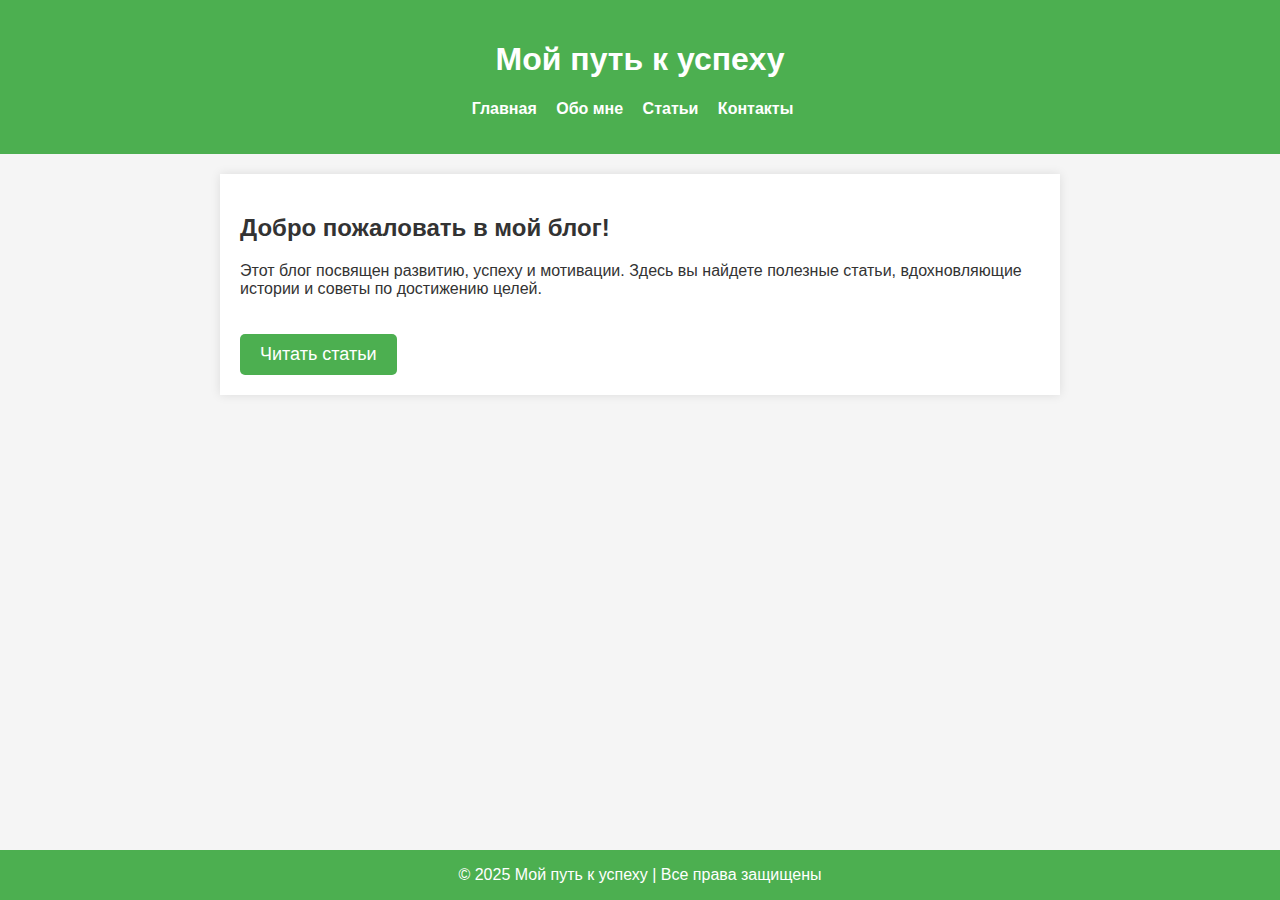
<file: index.html>
<!DOCTYPE html>
<html lang="ru">
<head>
    <meta charset="UTF-8">
    <meta name="viewport" content="width=device-width, initial-scale=1.0">
    <title>Мой путь к успеху</title>
    <link rel="stylesheet" href="style.css">
    <style>
        .cta-button {
            display: inline-block;
            margin-top: 20px;
            padding: 10px 20px;
            font-size: 18px;
            color: white;
            background-color: #4CAF50;
            border: none;
            border-radius: 5px;
            text-decoration: none;
            transition: background 0.3s;
        }
        .cta-button:hover {
            background-color: #0056b3;
        }
     </style>
</head>
<body>
    <header>
        <h1>Мой путь к успеху</h1>
        <nav>
            <ul>
                <li><a href="index.html">Главная</a></li>
                <li><a href="about.html">Обо мне</a></li>
                <li><a href="blog.html">Статьи</a></li>
                <li><a href="contact.html">Контакты</a></li>
            </ul>
        </nav>
    </header>
    
    <main>
        <section class="welcome">
            <h2>Добро пожаловать в мой блог!</h2>
            <p>Этот блог посвящен развитию, успеху и мотивации. Здесь вы найдете полезные статьи, вдохновляющие истории и советы по достижению целей.</p>
            <a href="blog.html" class="cta-button">Читать статьи</a>
        </section>
        
    </main>
    
    <footer>
        <p>&copy; 2025 Мой путь к успеху | Все права защищены</p>
    </footer>
</body>
</html>
</file>
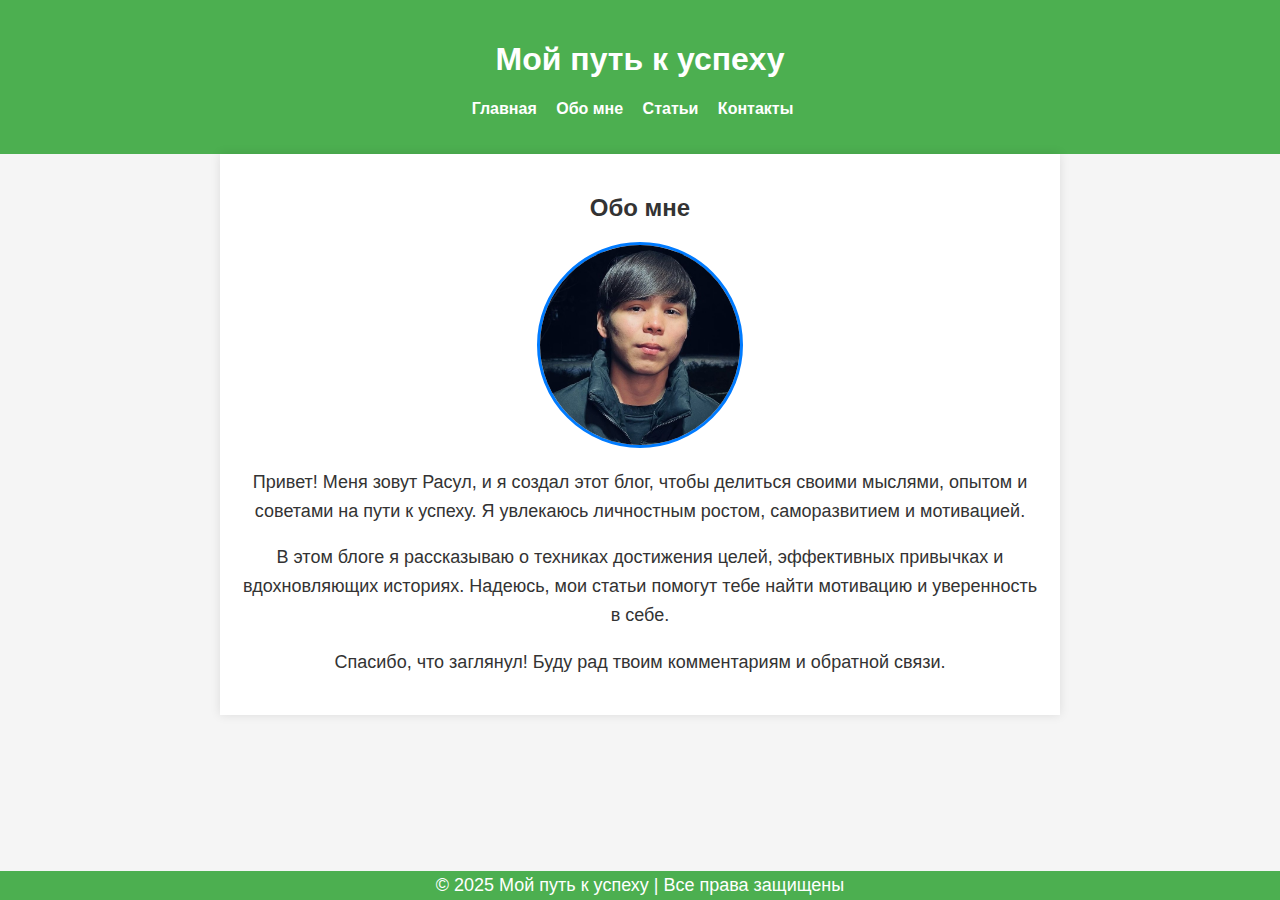
<file: about.html>
<!DOCTYPE html>
<html lang="ru">
<head>
    <meta charset="UTF-8">
    <meta name="viewport" content="width=device-width, initial-scale=1.0">
    <title>Обо мне</title>
    <link rel="stylesheet" href="style.css">
    <style>
        main {
            max-width: 800px;
            margin: 0 auto;
            padding: 20px;
            text-align: center;
        }
        .profile-img {
            display: block;
            margin: 20px auto;
            width: 200px;
            height: 200px;
            border-radius: 50%;
            object-fit: cover;
            border: 3px solid #007BFF;
        }
        p {
            font-size: 18px;
            line-height: 1.6;
            color: #333;
        }

        p2 {
            font-size: 18px;
            line-height: 1.6;
            color: #ffffff;
         }

        footer {
            text-align: center;
            padding: 0px;
            background-color: #4CAF50;
            color: white;
            position: fixed;
            width: 100%;
            bottom: 0;
         }
    </style>
</head>
<body>
    <header>
        <h1>Мой путь к успеху</h1>
        <nav>
            <ul>
                <li><a href="index.html">Главная</a></li>
                <li><a href="about.html">Обо мне</a></li>
                <li><a href="blog.html">Статьи</a></li>
                <li><a href="contact.html">Контакты</a></li>
            </ul>
        </nav>
    </header>
    
    <main>
        <h2>Обо мне</h2>
        <img src="images/about_me.jpg" alt="Фото автора" class="profile-img">
        <p>Привет! Меня зовут Расул, и я создал этот блог, чтобы делиться своими мыслями, опытом и советами на пути к успеху. Я увлекаюсь личностным ростом, саморазвитием и мотивацией.</p>
        <p>В этом блоге я рассказываю о техниках достижения целей, эффективных привычках и вдохновляющих историях. Надеюсь, мои статьи помогут тебе найти мотивацию и уверенность в себе.</p>
        <p>Спасибо, что заглянул! Буду рад твоим комментариям и обратной связи.</p>
    </main>
    
    <footer>
        <p2>&copy; 2025 Мой путь к успеху | Все права защищены</p2>
    </footer>
</body>
</html>
</file>
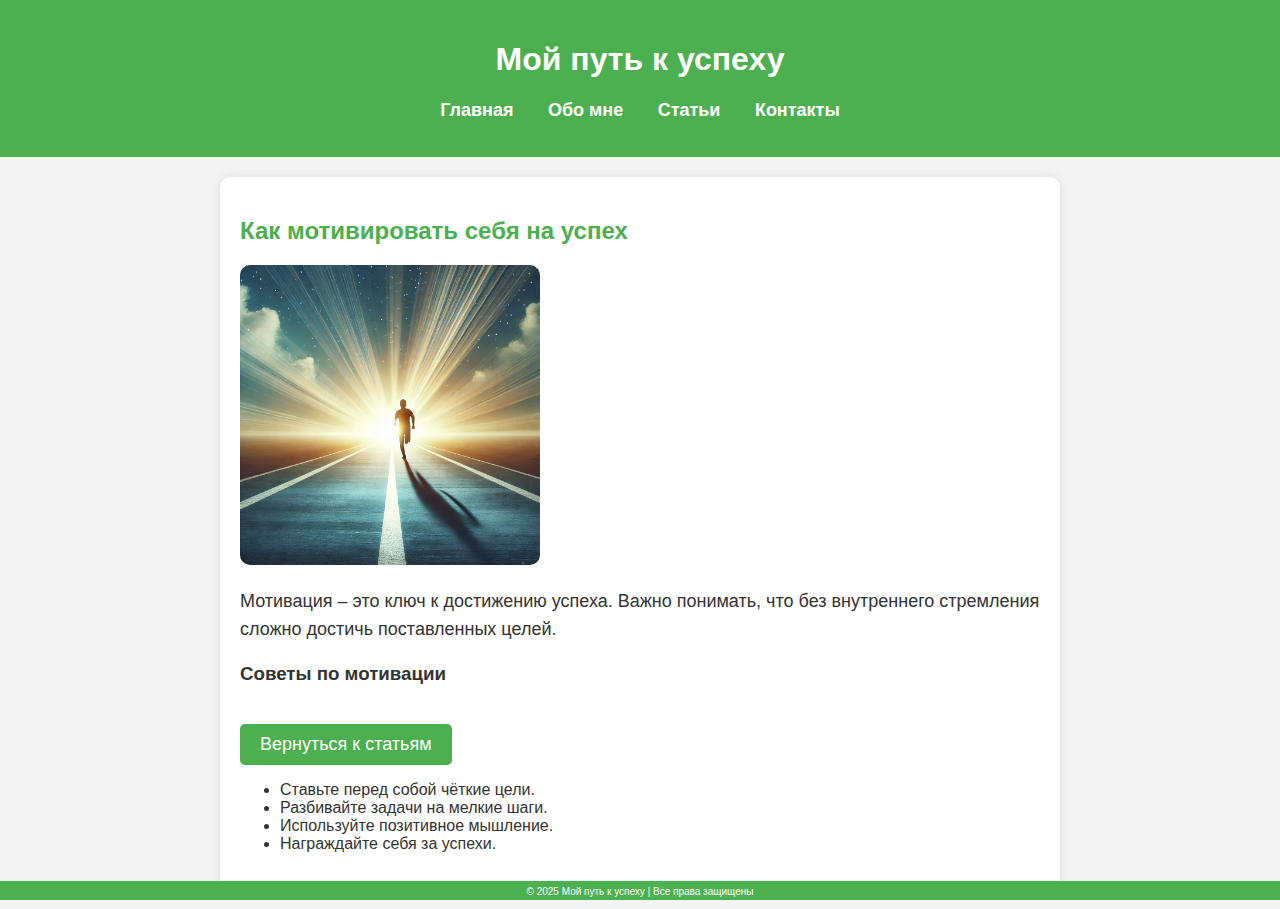
<file: article1.html>
<!DOCTYPE html>
<html lang="ru">
<head>
    <meta charset="UTF-8">
    <meta name="viewport" content="width=device-width, initial-scale=1.0">
    <title>Как мотивировать себя на успех</title>
    <link rel="stylesheet" href="style.css">
    <style>
        body {
            font-family: Arial, sans-serif;
            margin: 0;
            padding: 0;
            background-color: #f4f4f4;
            color: #333;
        }
        header {
            background: #4CAF50;
            color: white;
            padding: 20px;
            text-align: center;
        }
        nav ul {
            list-style: none;
            padding: 0;
            text-align: center;
        }
        nav ul li {
            display: inline;
            margin: 0 15px;
        }
        nav ul li a {
            color: white;
            text-decoration: none;
            font-size: 18px;
        }
        main {
            max-width: 800px;
            margin: 20px auto;
            padding: 20px;
            background: white;
            border-radius: 10px;
            box-shadow: 0px 0px 10px rgba(0, 0, 0, 0.1);
        }
        h2 {
            color: #4CAF50;
        }
        img {
            width: 100%;
            height: auto;
            border-radius: 10px;
        }
        p {
            font-size: 18px;
            line-height: 1.6;
        }
       
        p2 {
            font-size: 10px;
            line-height: 1.6;
        }
       
        .back-link {
            display: inline-block;
            margin-top: 20px;
            padding: 10px 20px;
            font-size: 18px;
            color: white;
            background-color: #4CAF50;
            border: none;
            border-radius: 5px;
            text-decoration: none;
            transition: background 0.3s;
        }
        .back-link:hover {
            background-color: #0056b3;
        }
    </style>
</head>
<body>
    <header>
        <h1>Мой путь к успеху</h1>
        <nav>
            <ul>
                <li><a href="index.html">Главная</a></li>
                <li><a href="about.html">Обо мне</a></li>
                <li><a href="blog.html">Статьи</a></li>
                <li><a href="contact.html">Контакты</a></li>
            </ul>
        </nav>
    </header>
    
    <main>
        <article>
            <h2>Как мотивировать себя на успех</h2>
            <img src="images/motivation.jpg" alt="Мотивация к успеху" style="width:100%; max-width:300px;">
            <p>Мотивация – это ключ к достижению успеха. Важно понимать, что без внутреннего стремления сложно достичь поставленных целей.</p>
            <h3>Советы по мотивации</h3>
            <a href="blog.html" class="back-link">Вернуться к статьям</a>
            <ul>
                <li>Ставьте перед собой чёткие цели.</li>
                <li>Разбивайте задачи на мелкие шаги.</li>
                <li>Используйте позитивное мышление.</li>
                <li>Награждайте себя за успехи.</li>
            </ul>
        </article>
    </main>
    
    <footer>
        <p2>&copy; 2025 Мой путь к успеху | Все права защищены</p2>
    </footer>
</body>
</html>
</file>
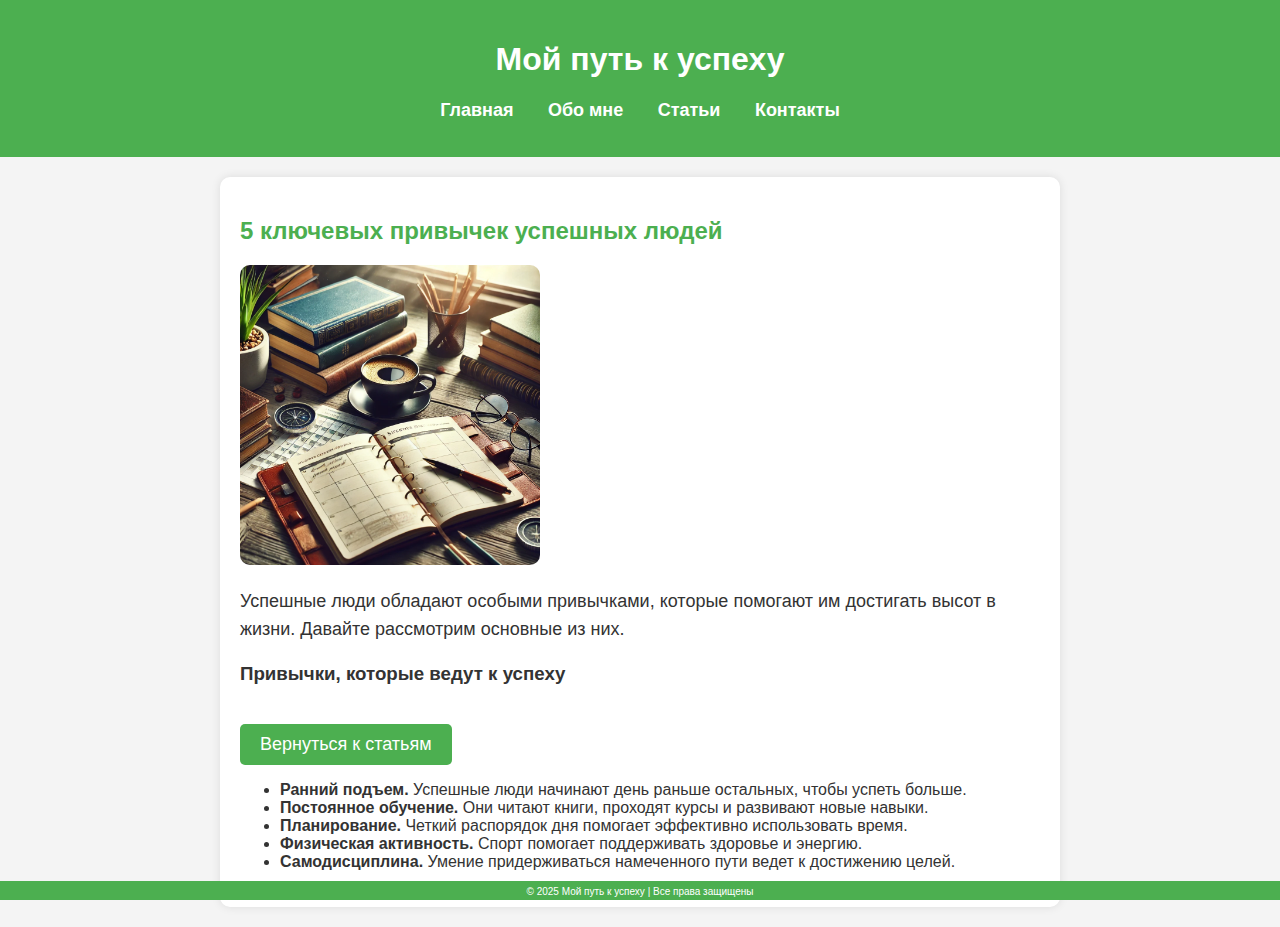
<file: article2.html>
<!DOCTYPE html>
<html lang="ru">
<head>
    <meta charset="UTF-8">
    <meta name="viewport" content="width=device-width, initial-scale=1.0">
    <title>5 ключевых привычек успешных людей</title>
    <link rel="stylesheet" href="style.css">
    <style>
        body {
            font-family: Arial, sans-serif;
            margin: 0;
            padding: 0;
            background-color: #f4f4f4;
            color: #333;
        }
        header {
            background: #4CAF50;
            color: white;
            padding: 20px;
            text-align: center;
        }
        nav ul {
            list-style: none;
            padding: 0;
            text-align: center;
        }
        nav ul li {
            display: inline;
            margin: 0 15px;
        }
        nav ul li a {
            color: white;
            text-decoration: none;
            font-size: 18px;
        }
        main {
            max-width: 800px;
            margin: 20px auto;
            padding: 20px;
            background: white;
            border-radius: 10px;
            box-shadow: 0px 0px 10px rgba(0, 0, 0, 0.1);
        }
        h2 {
            color: #4CAF50;
        }
        img {
            width: 100%;
            height: auto;
            border-radius: 10px;
        }
        p {
            font-size: 18px;
            line-height: 1.6;
        }
       
        p2 {
            font-size: 10px;
            line-height: 1.6;
        }
       
        .back-link {
            display: inline-block;
            margin-top: 20px;
            padding: 10px 20px;
            font-size: 18px;
            color: white;
            background-color: #4CAF50;
            border: none;
            border-radius: 5px;
            text-decoration: none;
            transition: background 0.3s;
        }
        .back-link:hover {
            background-color: #0056b3;
        }
    </style>

</head>
<body>
    <header>
        <h1>Мой путь к успеху</h1>
        <nav>
            <ul>
                <li><a href="index.html">Главная</a></li>
                <li><a href="about.html">Обо мне</a></li>
                <li><a href="blog.html">Статьи</a></li>
                <li><a href="contact.html">Контакты</a></li>
            </ul>
        </nav>
    </header>
    
    <main>
        <article>
            <h2>5 ключевых привычек успешных людей</h2>
            <img src="images/success_habits.jpg" alt="Привычки успешных людей" style="width:100%; max-width:300px;">
            <p>Успешные люди обладают особыми привычками, которые помогают им достигать высот в жизни. Давайте рассмотрим основные из них.</p>
            <h3>Привычки, которые ведут к успеху</h3>
            <a href="blog.html" class="back-link">Вернуться к статьям</a>
            <ul>
                <li><strong>Ранний подъем.</strong> Успешные люди начинают день раньше остальных, чтобы успеть больше.</li>
                <li><strong>Постоянное обучение.</strong> Они читают книги, проходят курсы и развивают новые навыки.</li>
                <li><strong>Планирование.</strong> Четкий распорядок дня помогает эффективно использовать время.</li>
                <li><strong>Физическая активность.</strong> Спорт помогает поддерживать здоровье и энергию.</li>
                <li><strong>Самодисциплина.</strong> Умение придерживаться намеченного пути ведет к достижению целей.</li>
            </ul>
        </article>
    </main>
    
    <footer>
        <p2>&copy; 2025 Мой путь к успеху | Все права защищены</p2>
    </footer>
</body>
</html>
</file>
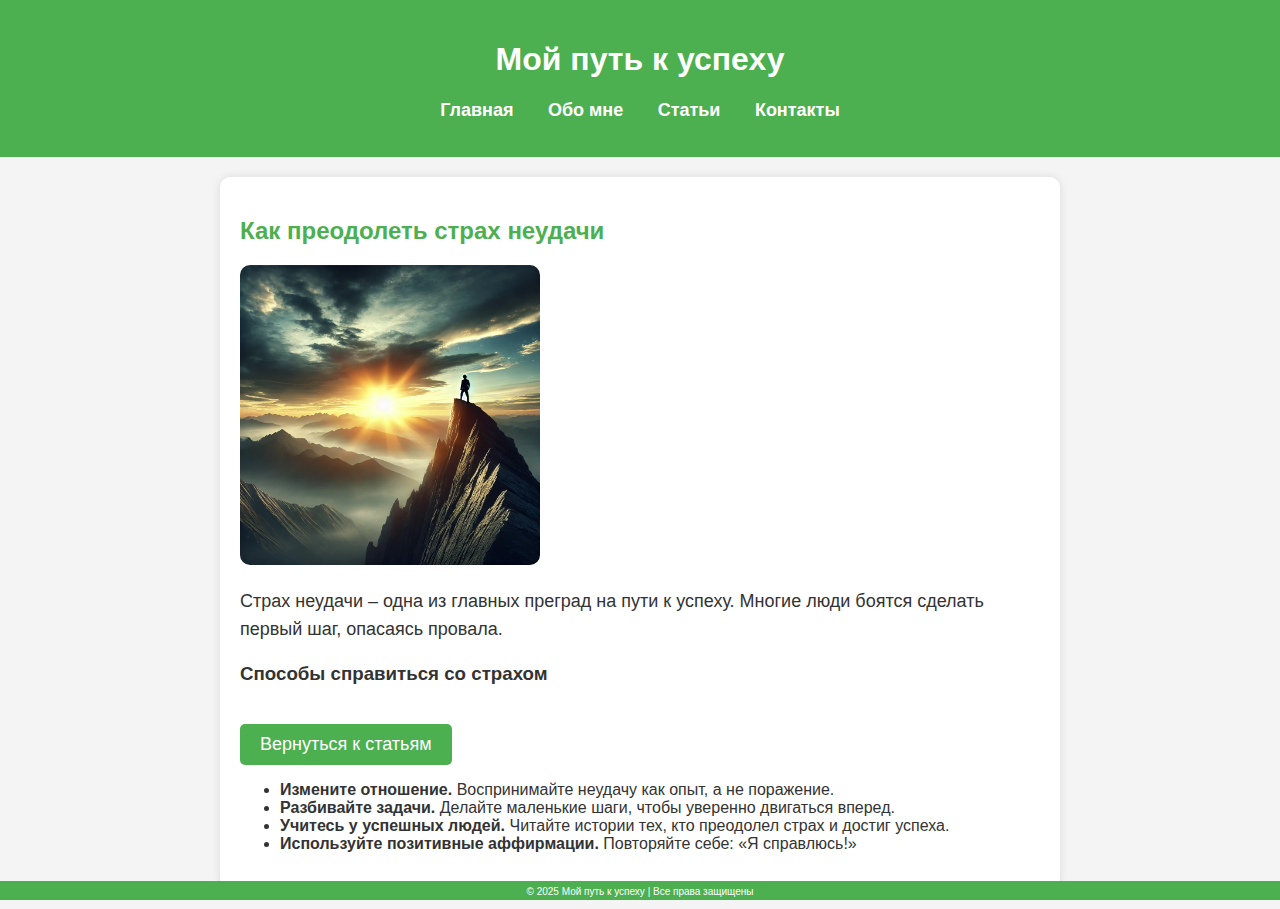
<file: article3.html>
<!DOCTYPE html>
<html lang="ru">
<head>
    <meta charset="UTF-8">
    <meta name="viewport" content="width=device-width, initial-scale=1.0">
    <title>Как преодолеть страх неудачи</title>
    <link rel="stylesheet" href="style.css">
    <style>
        body {
            font-family: Arial, sans-serif;
            margin: 0;
            padding: 0;
            background-color: #f4f4f4;
            color: #333;
        }
        header {
            background: #4CAF50;
            color: white;
            padding: 20px;
            text-align: center;
        }
        nav ul {
            list-style: none;
            padding: 0;
            text-align: center;
        }
        nav ul li {
            display: inline;
            margin: 0 15px;
        }
        nav ul li a {
            color: white;
            text-decoration: none;
            font-size: 18px;
        }
        main {
            max-width: 800px;
            margin: 20px auto;
            padding: 20px;
            background: white;
            border-radius: 10px;
            box-shadow: 0px 0px 10px rgba(0, 0, 0, 0.1);
        }
        h2 {
            color: #4CAF50;
        }
        img {
            width: 100%;
            height: auto;
            border-radius: 10px;
        }
        p {
            font-size: 18px;
            line-height: 1.6;
        }
       
        p2 {
            font-size: 10px;
            line-height: 1.6;
        }
       
        .back-link {
            display: inline-block;
            margin-top: 20px;
            padding: 10px 20px;
            font-size: 18px;
            color: white;
            background-color: #4CAF50;
            border: none;
            border-radius: 5px;
            text-decoration: none;
            transition: background 0.3s;
        }
        .back-link:hover {
            background-color: #0056b3;
        }
    </style>
</head>
<body>
    <header>
        <h1>Мой путь к успеху</h1>
        <nav>
            <ul>
                <li><a href="index.html">Главная</a></li>
                <li><a href="about.html">Обо мне</a></li>
                <li><a href="blog.html">Статьи</a></li>
                <li><a href="contact.html">Контакты</a></li>
            </ul>
        </nav>
    </header>
    
    <main>
        <article>
            <h2>Как преодолеть страх неудачи</h2>
            <img src="images/overcoming_fear.jpg" alt="Преодоление страха" style="width:100%; max-width:300px;">
            <p>Страх неудачи – одна из главных преград на пути к успеху. Многие люди боятся сделать первый шаг, опасаясь провала.</p>
            <h3>Способы справиться со страхом</h3>
            <a href="blog.html" class="back-link">Вернуться к статьям</a>
            <ul>
                <li><strong>Измените отношение.</strong> Воспринимайте неудачу как опыт, а не поражение.</li>
                <li><strong>Разбивайте задачи.</strong> Делайте маленькие шаги, чтобы уверенно двигаться вперед.</li>
                <li><strong>Учитесь у успешных людей.</strong> Читайте истории тех, кто преодолел страх и достиг успеха.</li>
                <li><strong>Используйте позитивные аффирмации.</strong> Повторяйте себе: «Я справлюсь!»</li>
            </ul>
        </article>
    </main>
    
    <footer>
        <p2>&copy; 2025 Мой путь к успеху | Все права защищены</p2>
    </footer>
</body>
</html>
</file>
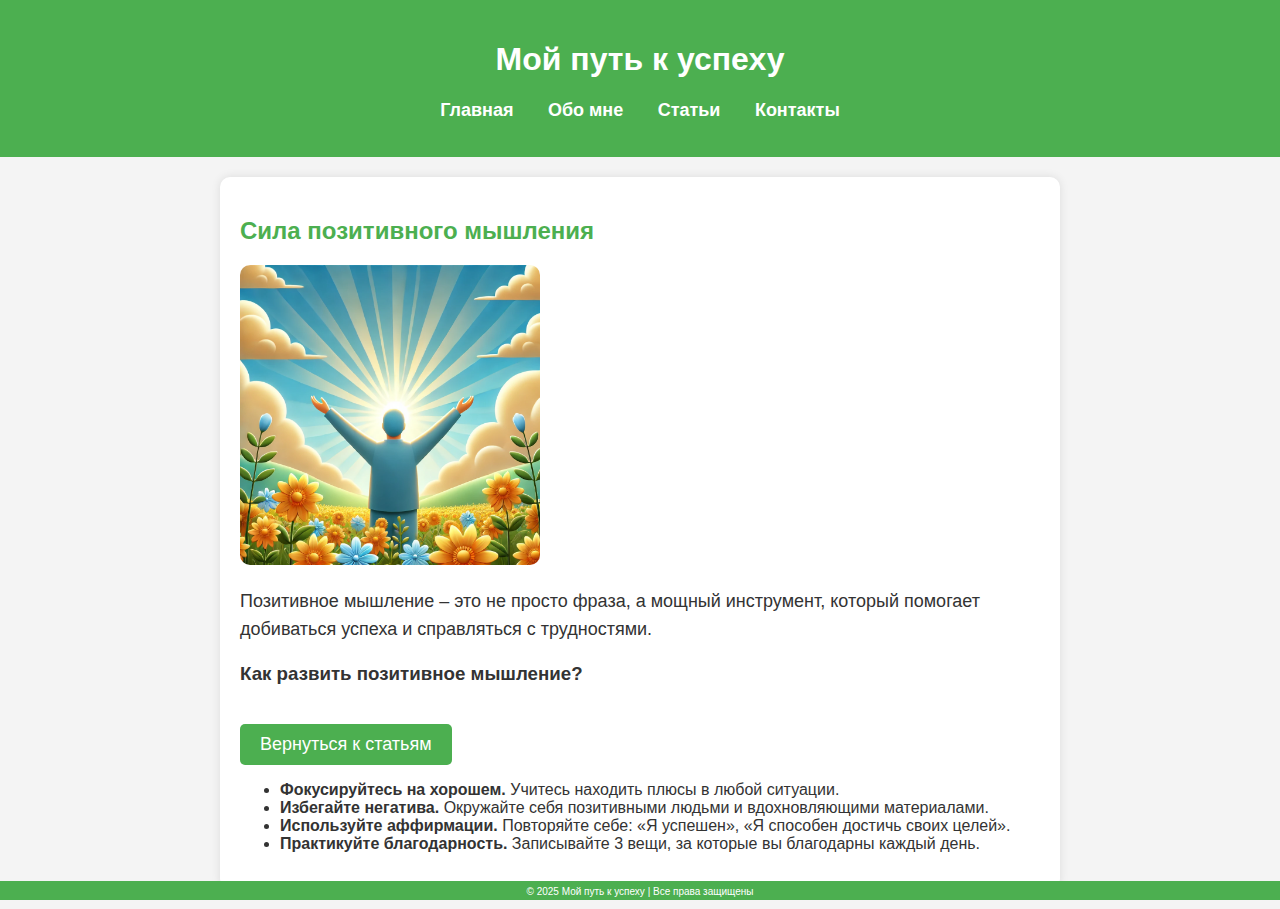
<file: article4.html>
<!DOCTYPE html>
<html lang="ru">
<head>
    <meta charset="UTF-8">
    <meta name="viewport" content="width=device-width, initial-scale=1.0">
    <title>Сила позитивного мышления</title>
    <link rel="stylesheet" href="style.css">
    <style>
        body {
            font-family: Arial, sans-serif;
            margin: 0;
            padding: 0;
            background-color: #f4f4f4;
            color: #333;
        }
        header {
            background: #4CAF50;
            color: white;
            padding: 20px;
            text-align: center;
        }
        nav ul {
            list-style: none;
            padding: 0;
            text-align: center;
        }
        nav ul li {
            display: inline;
            margin: 0 15px;
        }
        nav ul li a {
            color: white;
            text-decoration: none;
            font-size: 18px;
        }
        main {
            max-width: 800px;
            margin: 20px auto;
            padding: 20px;
            background: white;
            border-radius: 10px;
            box-shadow: 0px 0px 10px rgba(0, 0, 0, 0.1);
        }
        h2 {
            color: #4CAF50;
        }
        img {
            width: 100%;
            height: auto;
            border-radius: 10px;
        }
        p {
            font-size: 18px;
            line-height: 1.6;
        }
       
        p2 {
            font-size: 10px;
            line-height: 1.6;
        }
       
        .back-link {
            display: inline-block;
            margin-top: 20px;
            padding: 10px 20px;
            font-size: 18px;
            color: white;
            background-color: #4CAF50;
            border: none;
            border-radius: 5px;
            text-decoration: none;
            transition: background 0.3s;
        }
        .back-link:hover {
            background-color: #0056b3;
        }
    </style>
</head>
<body>
    <header>
        <h1>Мой путь к успеху</h1>
        <nav>
            <ul>
                <li><a href="index.html">Главная</a></li>
                <li><a href="about.html">Обо мне</a></li>
                <li><a href="blog.html">Статьи</a></li>
                <li><a href="contact.html">Контакты</a></li>
            </ul>
        </nav>
    </header>
    
    <main>
        <article>
            <h2>Сила позитивного мышления</h2>
            <img src="images/positive_thinking.jpg" alt="Позитивное мышление" style="width:100%; max-width:300px;">
            <p>Позитивное мышление – это не просто фраза, а мощный инструмент, который помогает добиваться успеха и справляться с трудностями.</p>
            <h3>Как развить позитивное мышление?</h3>
            <a href="blog.html" class="back-link">Вернуться к статьям</a>
            <ul>
                <li><strong>Фокусируйтесь на хорошем.</strong> Учитесь находить плюсы в любой ситуации.</li>
                <li><strong>Избегайте негатива.</strong> Окружайте себя позитивными людьми и вдохновляющими материалами.</li>
                <li><strong>Используйте аффирмации.</strong> Повторяйте себе: «Я успешен», «Я способен достичь своих целей».</li>
                <li><strong>Практикуйте благодарность.</strong> Записывайте 3 вещи, за которые вы благодарны каждый день.</li>
            </ul>
        </article>
    </main>
    
    <footer>
        <p2>&copy; 2025 Мой путь к успеху | Все права защищены</p2>
    </footer>
</body>
</html>
</file>
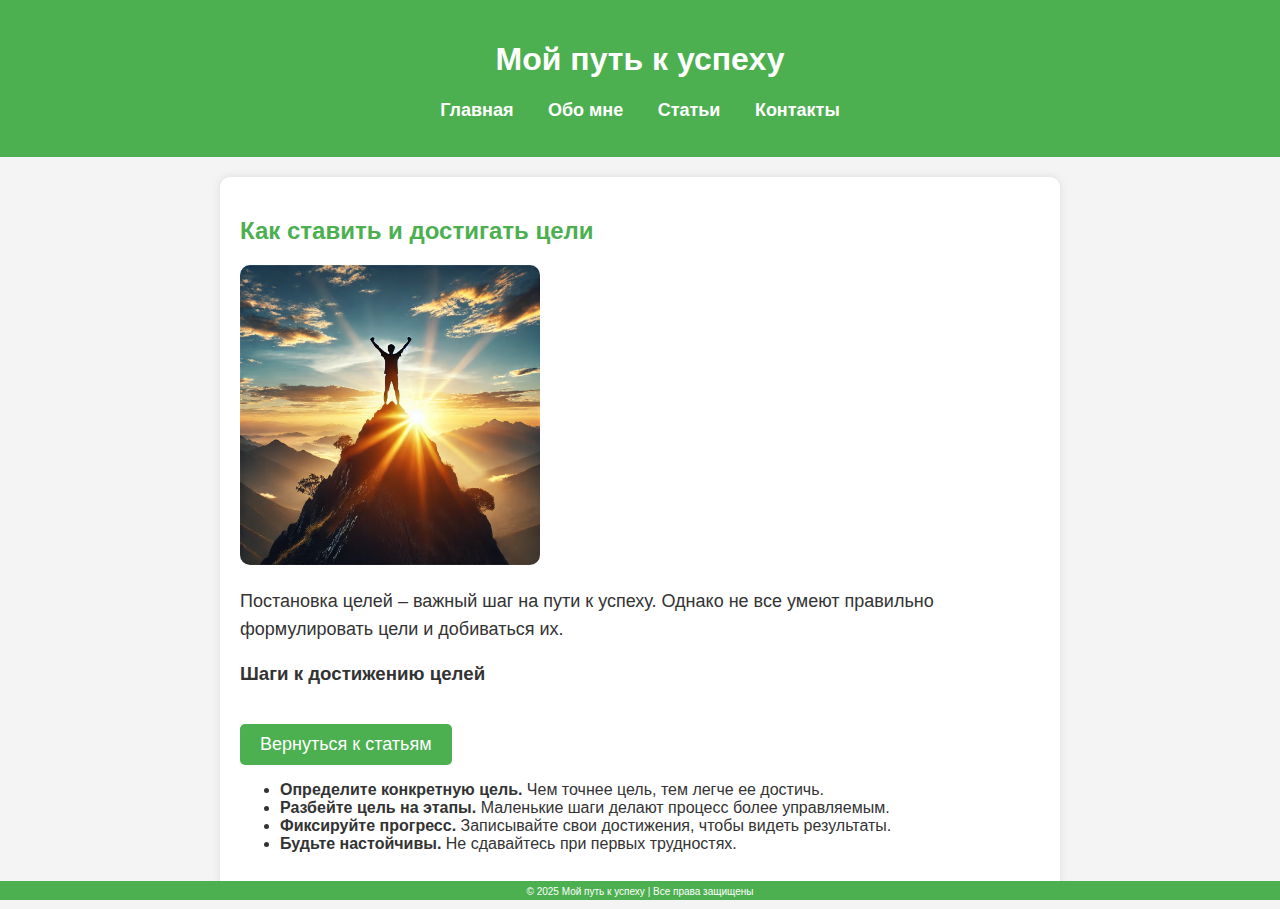
<file: article5.html>
<!DOCTYPE html>
<html lang="ru">
<head>
    <meta charset="UTF-8">
    <meta name="viewport" content="width=device-width, initial-scale=1.0">
    <title>Как ставить и достигать цели</title>
    <link rel="stylesheet" href="style.css">
    <style>
        body {
            font-family: Arial, sans-serif;
            margin: 0;
            padding: 0;
            background-color: #f4f4f4;
            color: #333;
        }
        header {
            background: #4CAF50;
            color: white;
            padding: 20px;
            text-align: center;
        }
        nav ul {
            list-style: none;
            padding: 0;
            text-align: center;
        }
        nav ul li {
            display: inline;
            margin: 0 15px;
        }
        nav ul li a {
            color: white;
            text-decoration: none;
            font-size: 18px;
        }
        main {
            max-width: 800px;
            margin: 20px auto;
            padding: 20px;
            background: white;
            border-radius: 10px;
            box-shadow: 0px 0px 10px rgba(0, 0, 0, 0.1);
        }
        h2 {
            color: #4CAF50;
        }
        img {
            width: 100%;
            height: auto;
            border-radius: 10px;
        }
        p {
            font-size: 18px;
            line-height: 1.6;
        }
       
        p2 {
            font-size: 10px;
            line-height: 1.6;
        }
       
        .back-link {
            display: inline-block;
            margin-top: 20px;
            padding: 10px 20px;
            font-size: 18px;
            color: white;
            background-color: #4CAF50;
            border: none;
            border-radius: 5px;
            text-decoration: none;
            transition: background 0.3s;
        }
        .back-link:hover {
            background-color: #0056b3;
        }
    </style>
</head>
<body>
    <header>
        <h1>Мой путь к успеху</h1>
        <nav>
            <ul>
                <li><a href="index.html">Главная</a></li>
                <li><a href="about.html">Обо мне</a></li>
                <li><a href="blog.html">Статьи</a></li>
                <li><a href="contact.html">Контакты</a></li>
            </ul>
        </nav>
    </header>
    
    <main>
        <article>
            <h2>Как ставить и достигать цели</h2>
            <img src="images/goal_setting.jpg" alt="Достижение целей" style="width:100%; max-width:300px;">
            <p>Постановка целей – важный шаг на пути к успеху. Однако не все умеют правильно формулировать цели и добиваться их.</p>
            <h3>Шаги к достижению целей</h3>
            <a href="blog.html" class="back-link">Вернуться к статьям</a>
            <ul>
                <li><strong>Определите конкретную цель.</strong> Чем точнее цель, тем легче ее достичь.</li>
                <li><strong>Разбейте цель на этапы.</strong> Маленькие шаги делают процесс более управляемым.</li>
                <li><strong>Фиксируйте прогресс.</strong> Записывайте свои достижения, чтобы видеть результаты.</li>
                <li><strong>Будьте настойчивы.</strong> Не сдавайтесь при первых трудностях.</li>
            </ul>
        </article>
    </main>
    
    <footer>
        <p2>&copy; 2025 Мой путь к успеху | Все права защищены</p2>
    </footer>
</body>
</html>
</file>
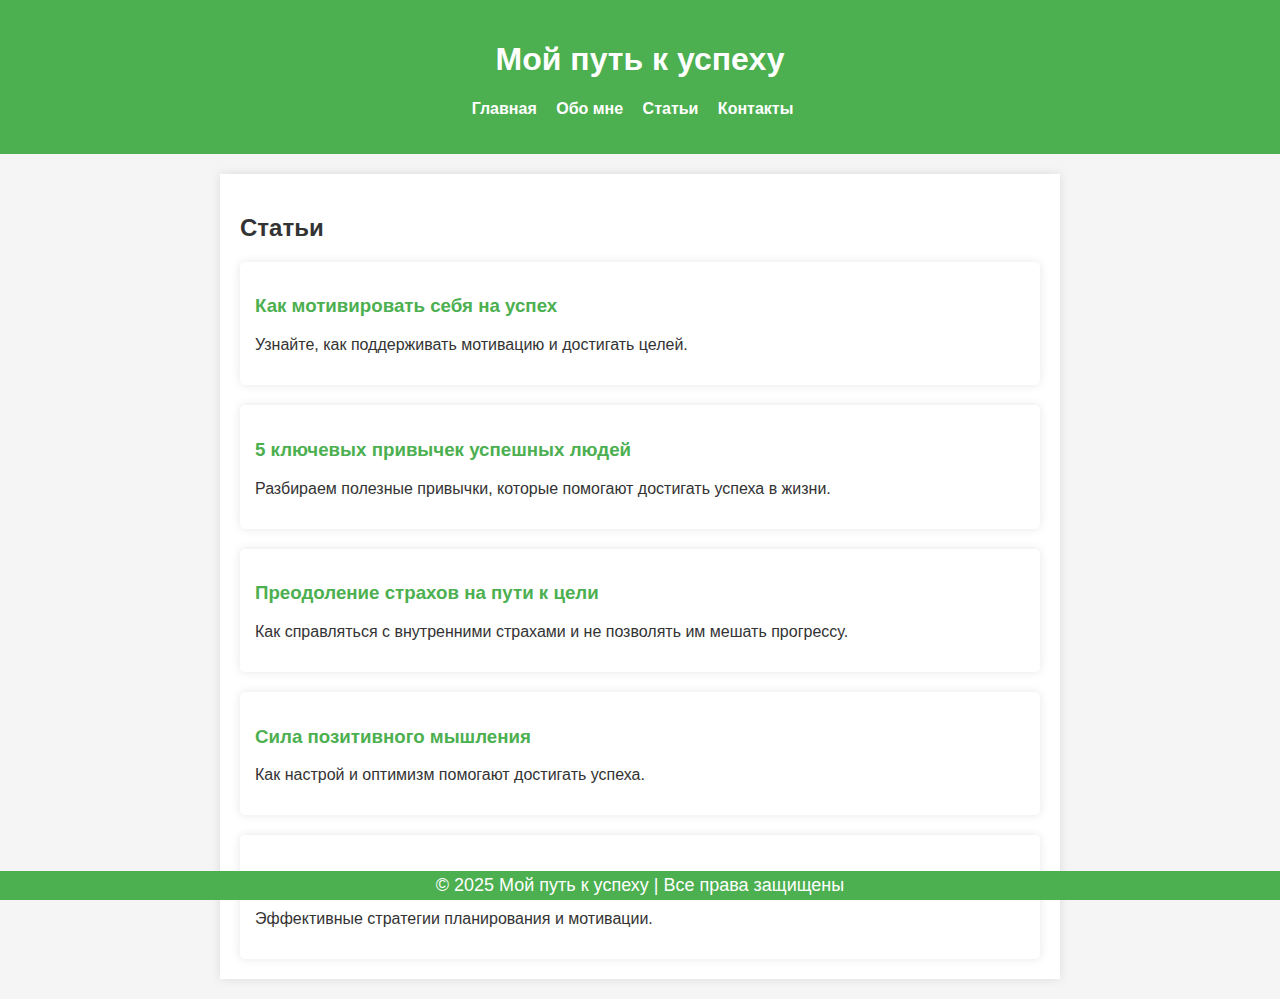
<file: blog.html>
<!DOCTYPE html>
<html lang="ru">
<head>
    <meta charset="UTF-8">
    <meta name="viewport" content="width=device-width, initial-scale=1.0">
    <title>Статьи - Мой путь к успеху</title>
    <link rel="stylesheet" href="style.css">
    <style>
        p2 {
        font-size: 18px;
        line-height: 1.6;
        } 
    </style>

</head>
<body>
    <header>
        <h1>Мой путь к успеху</h1>
        <nav>
            <ul>
                <li><a href="index.html">Главная</a></li>
                <li><a href="about.html">Обо мне</a></li>
                <li><a href="blog.html">Статьи</a></li>
                <li><a href="contact.html">Контакты</a></li>
            </ul>
        </nav>
    </header>
    
    <main>
        <h2>Статьи</h2>
        <section class="articles">
            <article>
                <h3><a href="article1.html">Как мотивировать себя на успех</a></h3>
                <p>Узнайте, как поддерживать мотивацию и достигать целей.</p>
            </article>
            <article>
                <h3><a href="article2.html">5 ключевых привычек успешных людей</a></h3>
                <p>Разбираем полезные привычки, которые помогают достигать успеха в жизни.</p>
            </article>
            <article>
                <h3><a href="article3.html">Преодоление страхов на пути к цели</a></h3>
                <p>Как справляться с внутренними страхами и не позволять им мешать прогрессу.</p>
            </article>
            <article>
                <h3><a href="article4.html">Сила позитивного мышления</a></h3>
                <p>Как настрой и оптимизм помогают достигать успеха.</p>
            </article>
            <article>
                <h3><a href="article5.html">Как ставить и достигать цели</a></h3>
                <p>Эффективные стратегии планирования и мотивации.</p>
            </article>    
            </article>
        </section>
    </main>
    
    <footer>
        <p2>&copy; 2025 Мой путь к успеху | Все права защищены</p2>
    </footer>
</body>
</html>
</file>
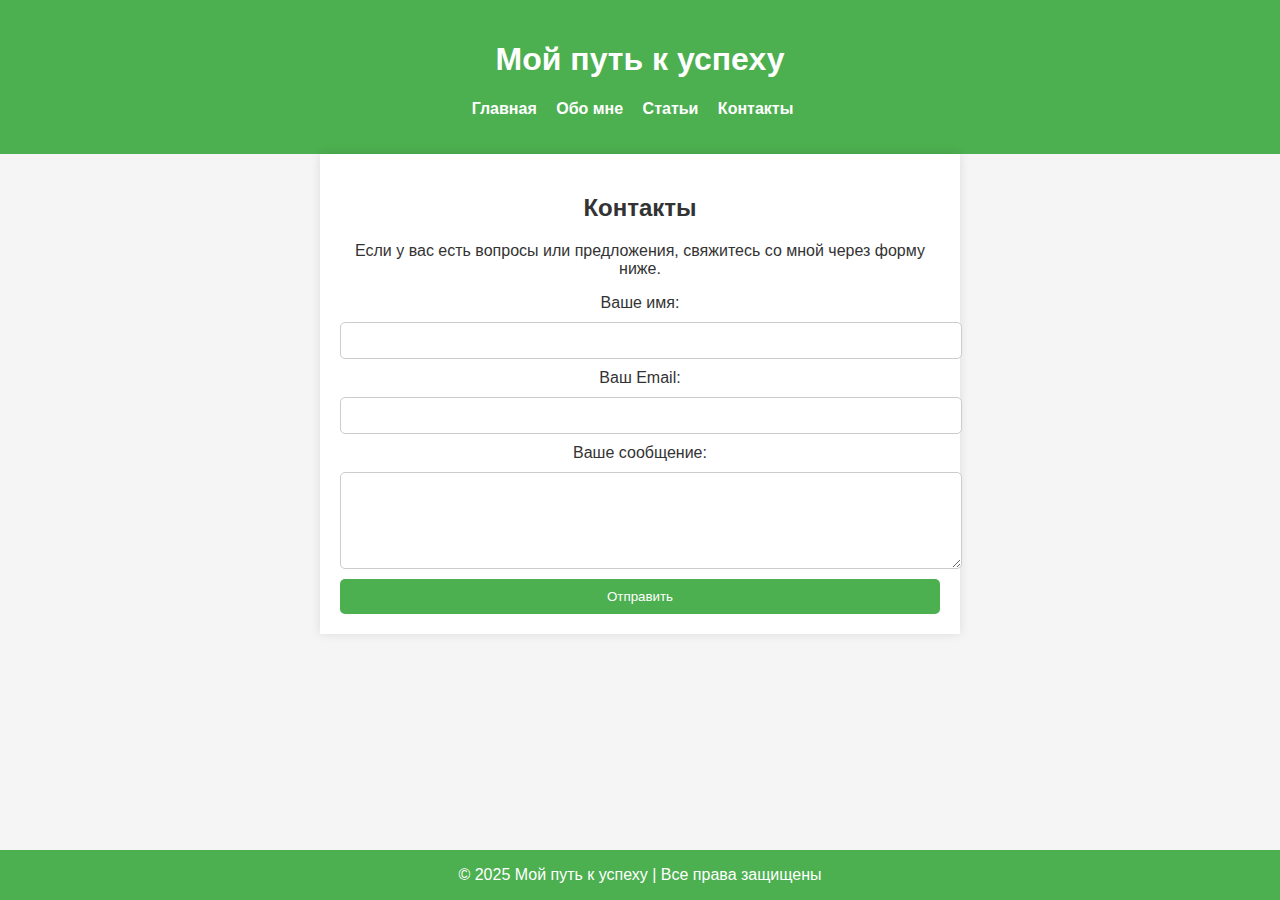
<file: contact.html>
<!DOCTYPE html>
<html lang="ru">
<head>
    <meta charset="UTF-8">
    <meta name="viewport" content="width=device-width, initial-scale=1.0">
    <title>Контакты</title>
    <link rel="stylesheet" href="style.css">
    <style>
        main {
            max-width: 600px;
            margin: 0 auto;
            padding: 20px;
            text-align: center;
        }
        form {
            display: flex;
            flex-direction: column;
            gap: 10px;
        }
        input, textarea {
            width: 100%;
            padding: 10px;
            border: 1px solid #ccc;
            border-radius: 5px;
        }
        button {
            padding: 10px;
            background-color: #4CAF50;
            color: white;
            border: none;
            border-radius: 5px;
            cursor: pointer;
        }
        button:hover {
            background-color: #0056b3;
        }
    </style>
</head>
<body>
    <header>
        <h1>Мой путь к успеху</h1>
        <nav>
            <ul>
                <li><a href="index.html">Главная</a></li>
                <li><a href="about.html">Обо мне</a></li>
                <li><a href="blog.html">Статьи</a></li>
                <li><a href="contact.html">Контакты</a></li>
            </ul>
        </nav>
    </header>
    
    <main>
        <h2>Контакты</h2>
        <p>Если у вас есть вопросы или предложения, свяжитесь со мной через форму ниже.</p>
        
        <form action="#" method="post">
            <label for="name">Ваше имя:</label>
            <input type="text" id="name" name="name" required>
            
            <label for="email">Ваш Email:</label>
            <input type="email" id="email" name="email" required>
            
            <label for="message">Ваше сообщение:</label>
            <textarea id="message" name="message" rows="5" required></textarea>
            
            <button type="submit">Отправить</button>
        </form>
    </main>
    
    <footer>
        <p>&copy; 2025 Мой путь к успеху | Все права защищены</p>
    </footer>
</body>
</html>
</file>
<file: style.css>
/* Общие стили */
body {
    font-family: Arial, sans-serif;
    margin: 0;
    padding: 0;
    background-color: #f5f5f5;
    color: #333;
}

/* Шапка */
header {
    background-color: #4CAF50;
    color: white;
    padding: 20px;
    text-align: center;
}

nav ul {
    list-style: none;
    padding: 0;
}

nav ul li {
    display: inline;
    margin-right: 15px;
}

nav ul li a {
    color: white;
    text-decoration: none;
    font-weight: bold;
}

.profile-img {
    display: block;
    margin: 20px auto;
    width: 200px;
    height: 200px;
    border-radius: 50%;
    object-fit: cover;
}

/* Основной контент */
main {
    max-width: 800px;
    margin: 20px auto;
    padding: 20px;
    background-color: white;
    box-shadow: 0 0 10px rgba(0, 0, 0, 0.1);
}

/* Подвал */
footer {
    text-align: center;
    padding: 0px;
    background-color: #4CAF50;
    color: white;
    position: fixed;
    width: 100%;
    bottom: 0;
}

/* Стили для страницы статей */
.articles {
    display: flex;
    flex-direction: column;
    gap: 20px;
}

.articles article {
    background: #fff;
    padding: 15px;
    border-radius: 5px;
    box-shadow: 0 0 10px rgba(0, 0, 0, 0.1);
}

.articles h3 a {
    color: #4CAF50;
    text-decoration: none;
}

.articles h3 a:hover {
    text-decoration: underline;
}

/* Адаптивность */
@media (max-width: 768px) {
    header {
        padding: 15px;
    }
    
    nav ul {
        text-align: center;
        padding: 0;
    }
    
    nav ul li {
        display: block;
        margin: 10px 0;
    }
    
    main {
        width: 90%;
        padding: 15px;
    }
    
    footer {
        position: relative;
        padding: 15px;
    }
}
</file>
